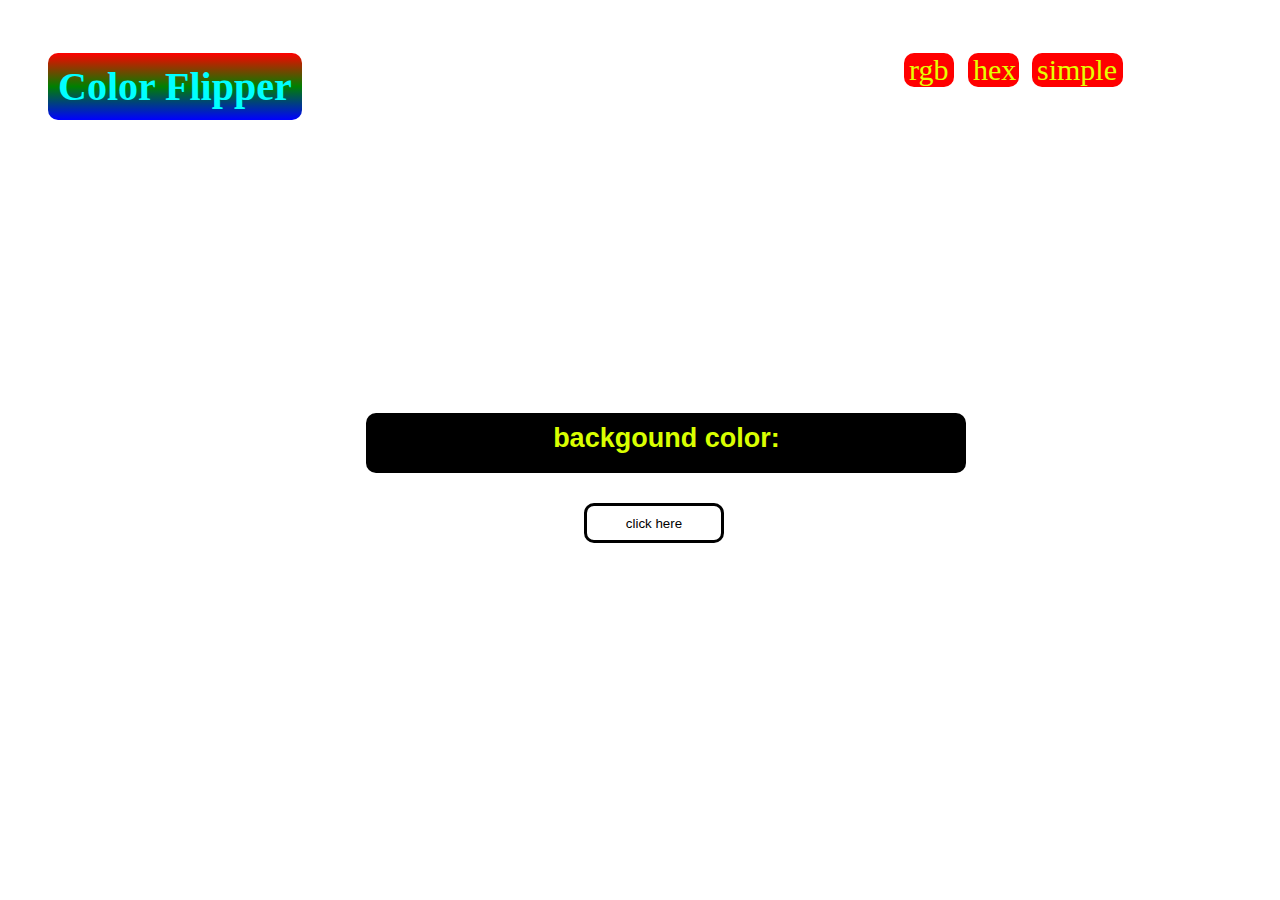
<file: index.html>
<!DOCTYPE html>
<html lang="en">

<head>
    <meta charset="UTF-8">
    <meta http-equiv="X-UA-Compatible" content="IE=edge">
    <meta name="viewport" content="width=device-width, initial-scale=1.0">
    <title>Color hex</title>
    <link rel="stylesheet" href="./style.css">
</head>

<body>
    <nav>
        <div class="nav-center">
            <h3>
                color flipper
            </h3>
            <span class="link">
            <a href="index.html" class="a">simple</a>
            <a href="hex.html" class="b">hex</a>
             <a href="rgb.html" class="c">rgb</a>
            </span>

        </div>
    </nav>
    <main>
        <div class="container">
            <h2>backgound color: <span class="color"></span></h2>
            <button class="btn btn-hero" id="btn">click here</button>
        </div>
    </main>
    <script src="app.js"></script>
</body>

</html>
</file>
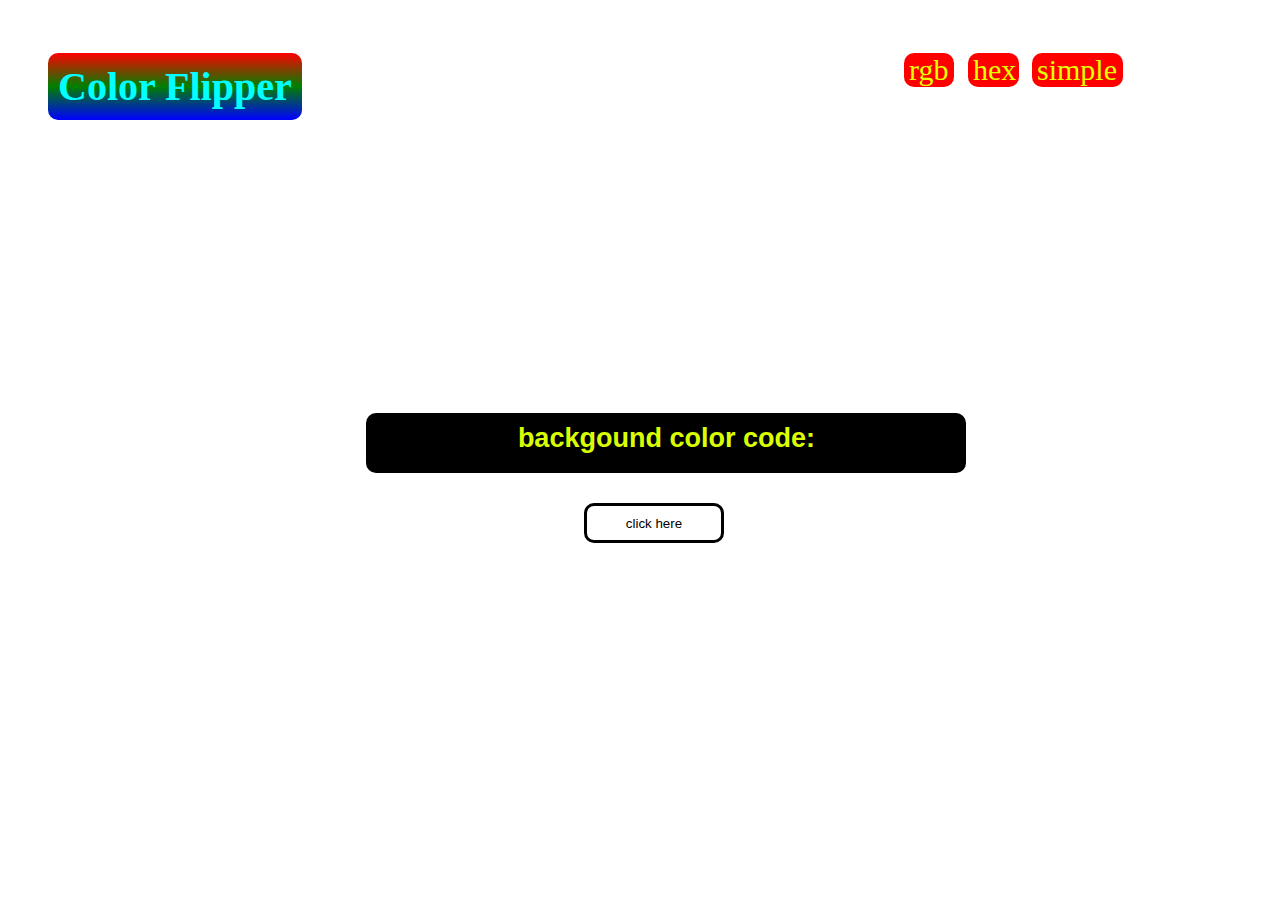
<file: hex.html>
<!DOCTYPE html>
<html lang="en">

<head>
    <meta charset="UTF-8">
    <meta http-equiv="X-UA-Compatible" content="IE=edge">
    <meta name="viewport" content="width=device-width, initial-scale=1.0">
    <title>Color hex</title>
    <link rel="stylesheet" href="./style.css">
</head>

<body>
    <nav>
        <div class="nav-center">
            <h3>
                color flipper
            </h3>
            <span class="link">
            <a href="index.html" class="a">simple</a>
            <a href="hex.html" class="b">hex</a>
            <a href="rgb.html" class="c">rgb</a>
            </span>

        </div>
    </nav>
    <main>
        <div class="container">
            <h2>backgound color code: <span class="color"></span></h2>
            <button class="btn btn-hero" id="btn">click here</button>
        </div>
    </main>
    <script src="hex.js"></script>
</body>

</html>
</file>
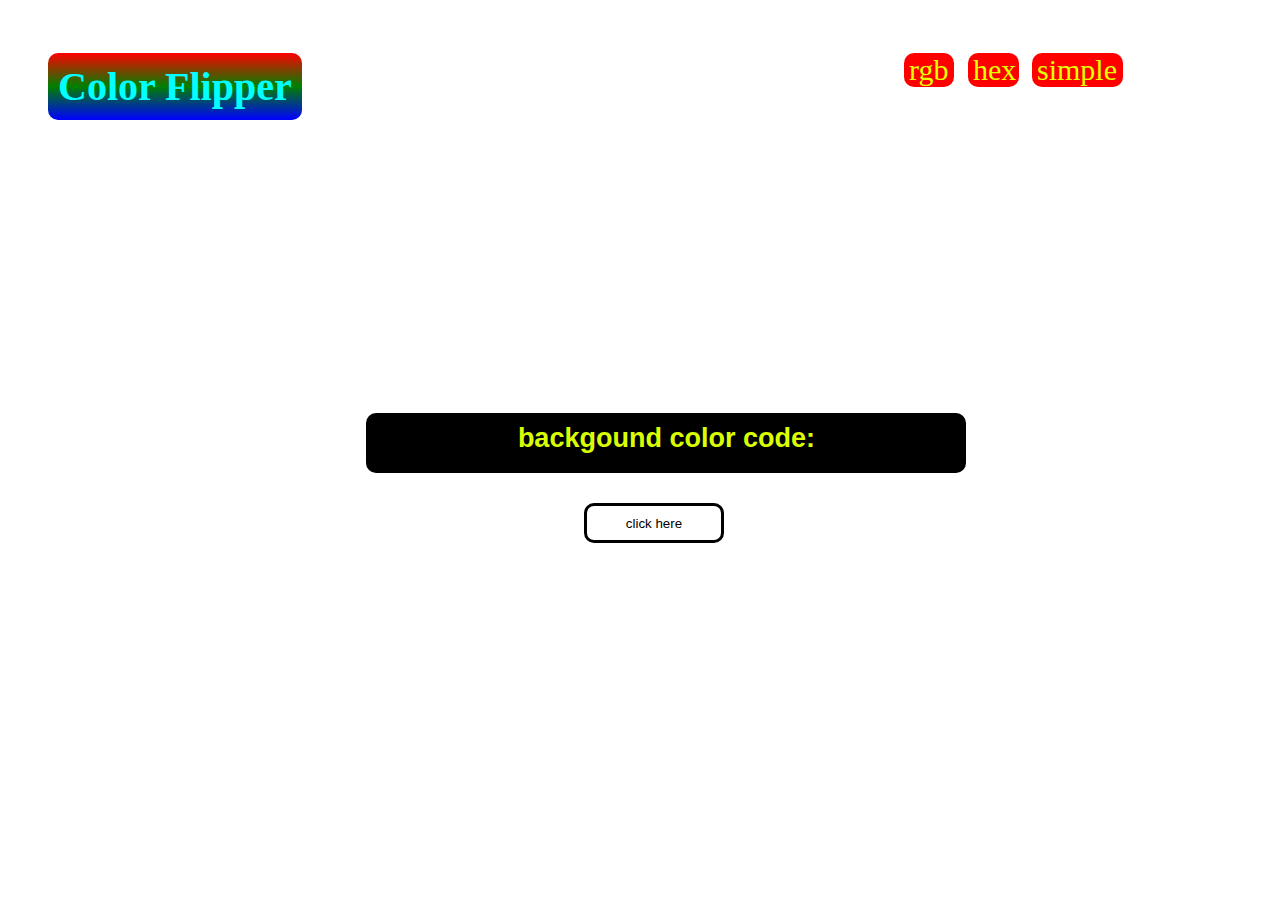
<file: rgb.html>
<!DOCTYPE html>
<html lang="en">

<head>
    <meta charset="UTF-8">
    <meta http-equiv="X-UA-Compatible" content="IE=edge">
    <meta name="viewport" content="width=device-width, initial-scale=1.0">
    <title>Color hex</title>
    <link rel="stylesheet" href="./style.css">
</head>

<body>
    <nav>
        <div class="nav-center">
            <h3>
                color flipper
            </h3>
            <span class="link">
            <a href="index.html" class="a">simple</a>
            <a href="hex.html" class="b">hex</a>
            <a href="rgb.html" class="c">rgb</a>
            </span>

        </div>
    </nav>
    <main>
        <div class="container">
            <h2>backgound color code: <span class="color"></span></h2>
            <button class="btn btn-hero" id="btn">click here</button>
        </div>
    </main>
    <script src="rgb.js"></script>
</body>

</html>
</file>
<file: style.css>
body {
        font-size: 18px;
        font-family: 'Gill Sans', 'Gill Sans MT', Calibri, 'Trebuchet MS', sans-serif;
    }
    
    .btn {
        background-color: transparent;
        height: 40px;
        width: 140px;
        border: solid black;
        border-radius: 10px;
        margin-left: 45vw;
        margin-top: 55vh;
        position: relative;
    }
    
    .black {
        background: black;
        color: rgb(255, 255, 255);
    }
    
    .transparent {
        background: transparent;
        color: rgb(0, 0, 0);
    }
    
    .color {
        color: rgb(11, 234, 241);
    }
    
    h2 {
        background: rgb(0, 0, 0);
        border-radius: 10px;
        color: rgb(217, 255, 0);
        height: 50px;
        padding-top: 10px;
        width: 600px;
        text-align: center;
        margin-left: 28vw;
        position: absolute;
        bottom: 45%;
    }
    
    nav .nav-center {
        background: red;
    }
    
    h3 {
        color: aqua;
        text-transform: capitalize;
        margin-top: 5vh;
        position: absolute;
        font-family: cursive;
        margin-left: 40px;
        font-size: 40px;
    }
    
    .link a {
        text-decoration: none;
        color: rgb(229, 255, 0);
        font-size: 30px;
        font-family: cursive;
    }
    
    .link a:hover {
        color: black;
    }
    
    .link .a {
        margin-left: 80vw;
        margin-top: 5vh;
        position: absolute;
    }
    
    .link .b {
        margin-left: 75vw;
        margin-top: 5vh;
        position: absolute;
    }
    
    .link .c {
        margin-left: 70vw;
        margin-top: 5vh;
        position: absolute;
    }
    
    h3 {
        background: linear-gradient(red, green, blue);
        border-radius: 10px;
        padding: 10px;
        border-style: hidden;
    }
    
    .link .c {
        background: red;
        padding-left: 5px;
        padding-right: 6px;
        border-radius: 10px;
    }
    
    .link .a {
        background: red;
        padding-left: 5px;
        padding-right: 6px;
        border-radius: 10px;
    }
    
    .link .b {
        background: red;
        padding-left: 5px;
        padding-right: 3px;
        border-radius: 10px;
    }
</file>
